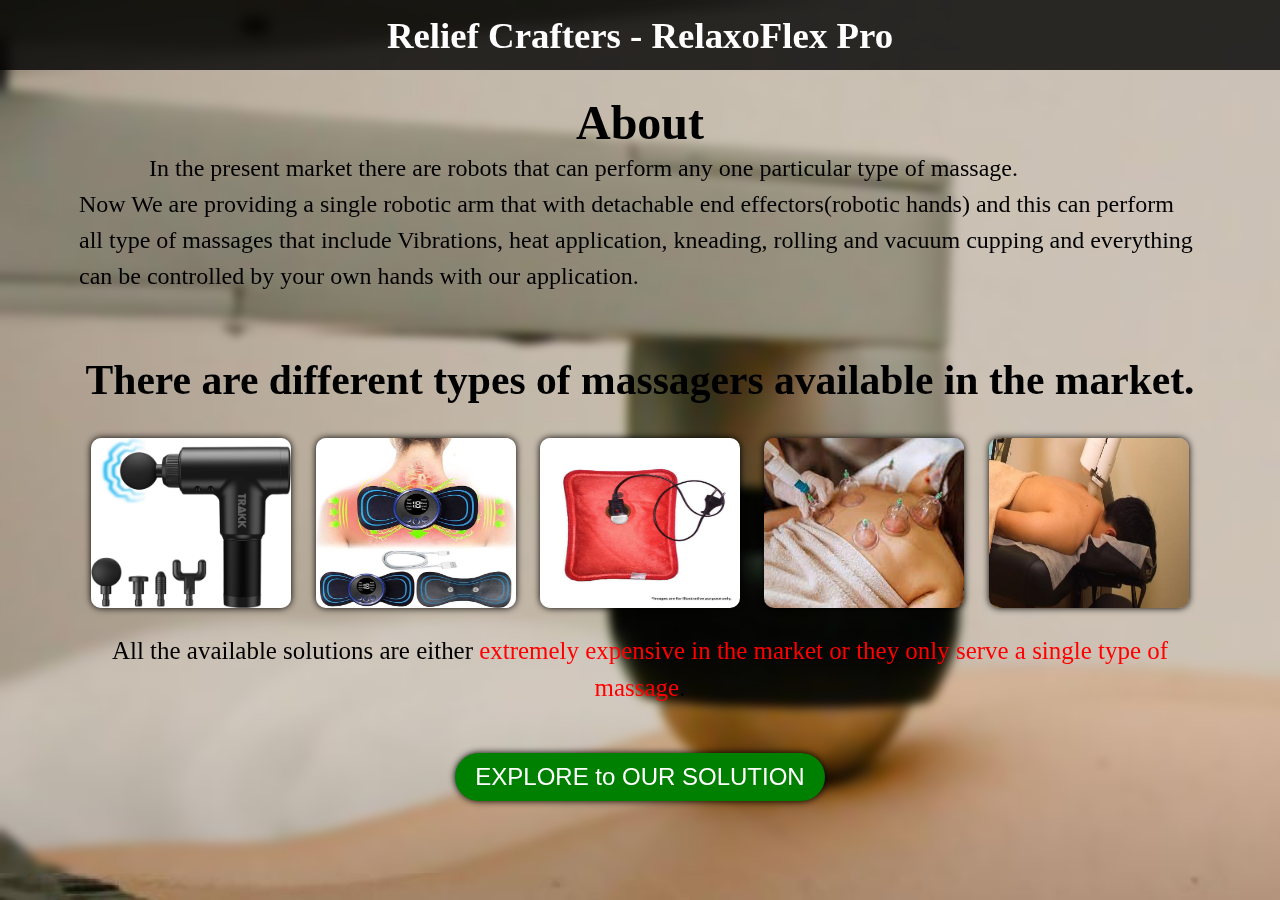
<file: index.html>
<!DOCTYPE html>
<html>
	<head>
		<title>Relief Crafters</title>
		<meta name="viewport" content="width=device-width,initial-scale=1.0">
		
		<style>
			*{
				margin:0px;
				padding:0px;
				box-sizing:border-box;
				
			}
			::-webkit-scrollbar{width:0px;}
			body::-webkit-scrollbar{width:0px;}
			body,html{width:100%;margin:0px;padding:0px;height:100%;}
			body{background:url("image1/c.jpg");background-size:cover;background-repeat:no-repeat;background-attachment:fixed;overflow-x:hidden;}
			#header{width:100%;min-height:70px;border:none;display:flex;flex-direction:row;align-items:center;justify-content:center;position:fixed;z-index:1;top:0px;left:0px;background:rgba(0,0,0,0.8);backdrop-filter:blur(6px);}
			#header li{list-style-type:none;font-size:230%;font-weight:700;color:white;}
			#con{width:100%;height:auto;display:flex;flex-direction:column;align-items:center;justify-content:flex-start;margin-top:70px;flex-wrap:wrap;border:none;position:absolute;left:50%;transform:translateX(-50%);backdrop-filter:blur(4px) brightness(100%);}
			#about{width:90%;height:auto;border:none;margin-top:15px;color:black;padding:10px 15px;font-size:150%;}
			#about p{line-height:1.5;}
			#types{width:90%;height:auto;border:none;margin-top:15px;padding:10px 15px;font-size:130%;}
			#types #images{width:100%;height:auto;border:none;display:flex;flex-direction:row;align-items:flex-start;justify-content:space-around;flex-wrap:wrap;}
			#types #images div{width:200px;height:170px;border:none;border-radius:10px;overflow:hidden;box-shadow:0px 0px 7px black;transition:0.25s;margin-top:10px;}
			#types #images div:hover{transform:scale(1.2,1.2);}
			#types #images div img{width:100%;height:100%;}
			#types p{line-height:1.5;font-size:120%;text-align:center;color:black;}
			#con button{background-color:green;padding:10px 20px;font-size:150%;border-radius:25px;border:none;outline:none;color:white;box-shadow:0px 0px 7px black;cursor:pointer;}
			#con button:hover{background-color:white;color:black;}
			
			@media only screen and (max-width:500px){
				body{background-image:url("a.jpg");}
				#header li{font-size:140%;}
				#con button{font-size:130%;}
				#types{font-size:100%;width:100%;}
				#types h1{font-size:150%;margin-top:-30px;}
				#types p{font-size:150%;}
				#about{width:100%;}
			}
		
			
		</style>
		
	</head>
	<body>
		<div id="header">
			<li>Relief Crafters - RelaxoFlex Pro</li>	
		</div>
		<div id="con">
			<div id="about">
				<h1 style="text-align:center;color:black;">About</h1>
				<p><span style="margin-left:70px;">In</span> the present market there are robots that can perform any one particular type of massage.<br>Now We are providing a single robotic arm that with detachable end effectors(robotic hands) and this can perform all type of massages that include Vibrations, heat application, kneading, rolling and vacuum cupping and everything can be controlled by your own hands with our application.</p>
				<br>
			</div>
			<div id="types">
				<h1 style="text-align:center;color:black;">There are different types of massagers available in the market.</h1><br>
				<div id="images">
					<div><img src="image/a.jpg"></div>
					<div><img src="image/b.jpeg"></div>
					<div><img src="image/c.jpg"></div>
					<div><img src="image/d.jpg"></div>
					<div><img src="image/e.jpg"></div>
				</div><br>
				<p>All the available solutions are  either <span style="color:red;">extremely expensive in the market or they only serve a single type of massage</span>.</p>
			</div><br><br>
			<button onclick="location.replace('solution.html')">EXPLORE to OUR SOLUTION</button>
			<br><br><br><br>
		</div>
		
		
		
	</body>
</html>
</file>
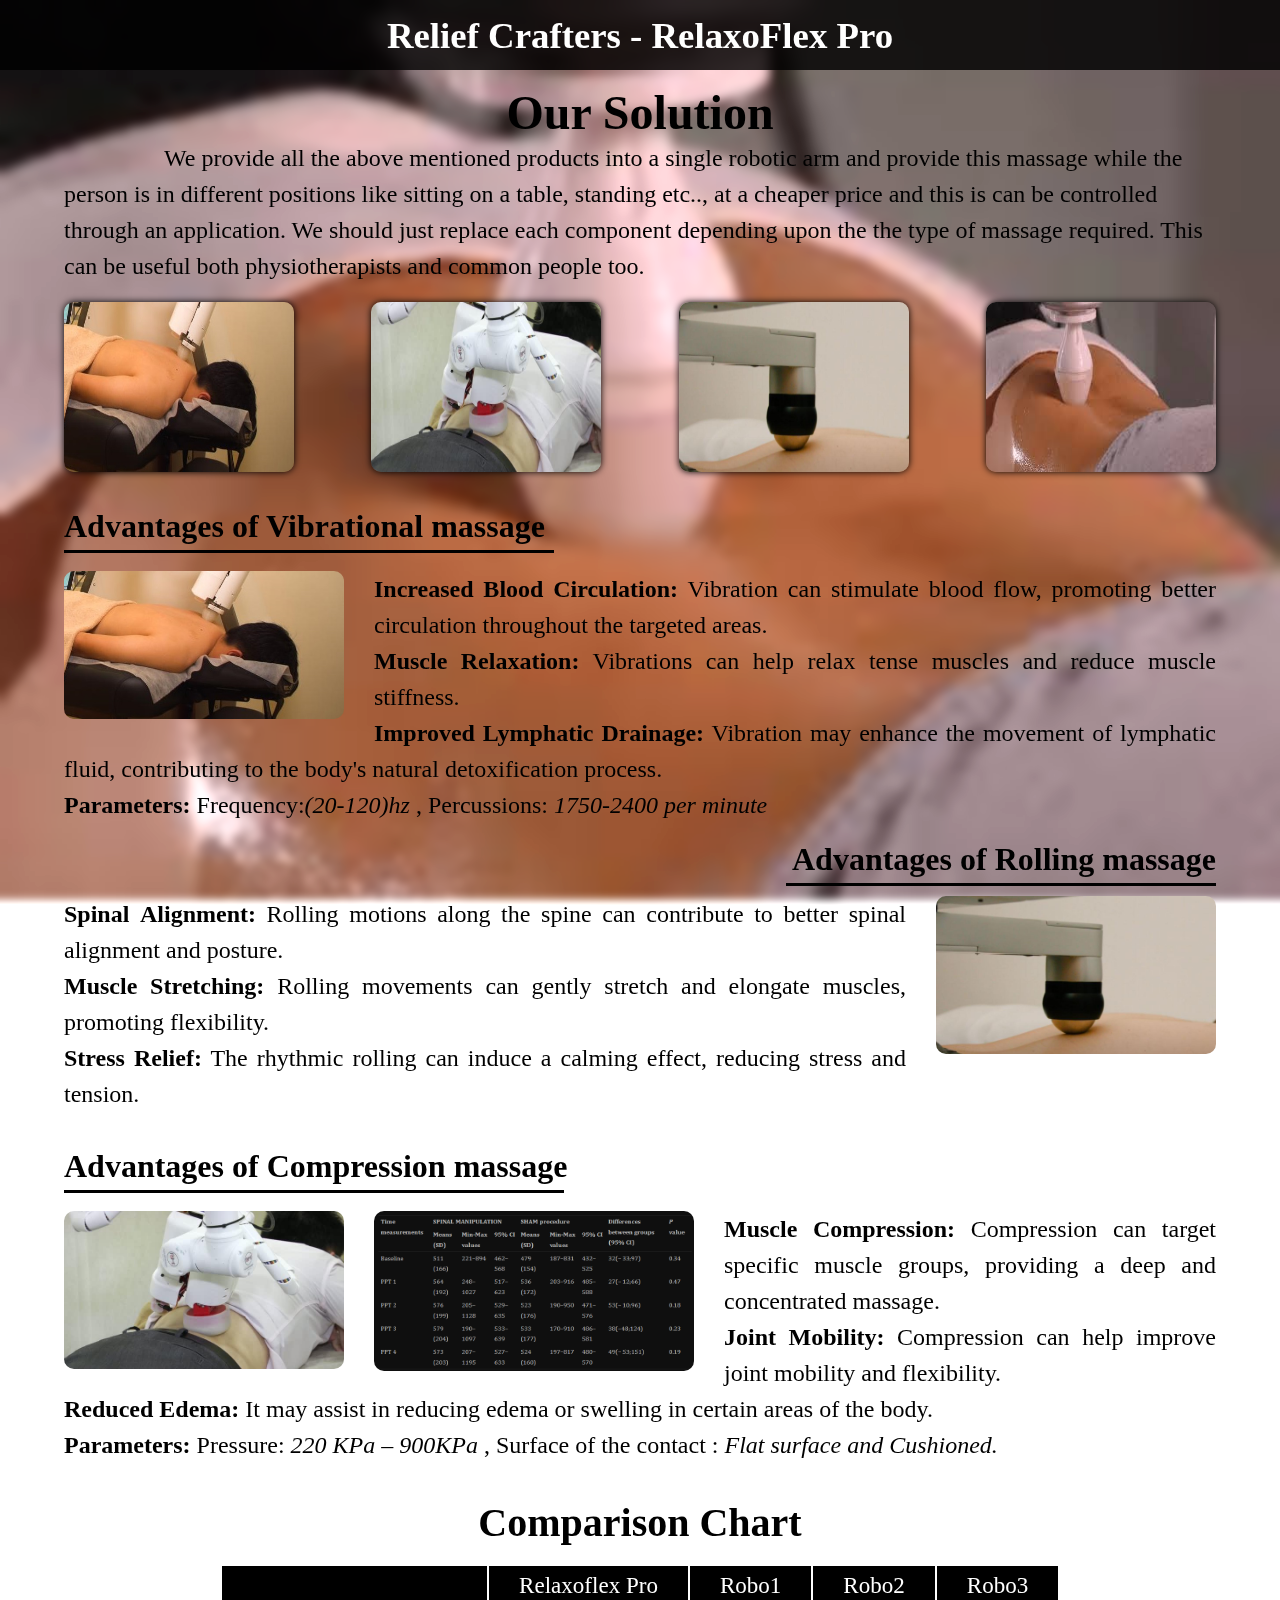
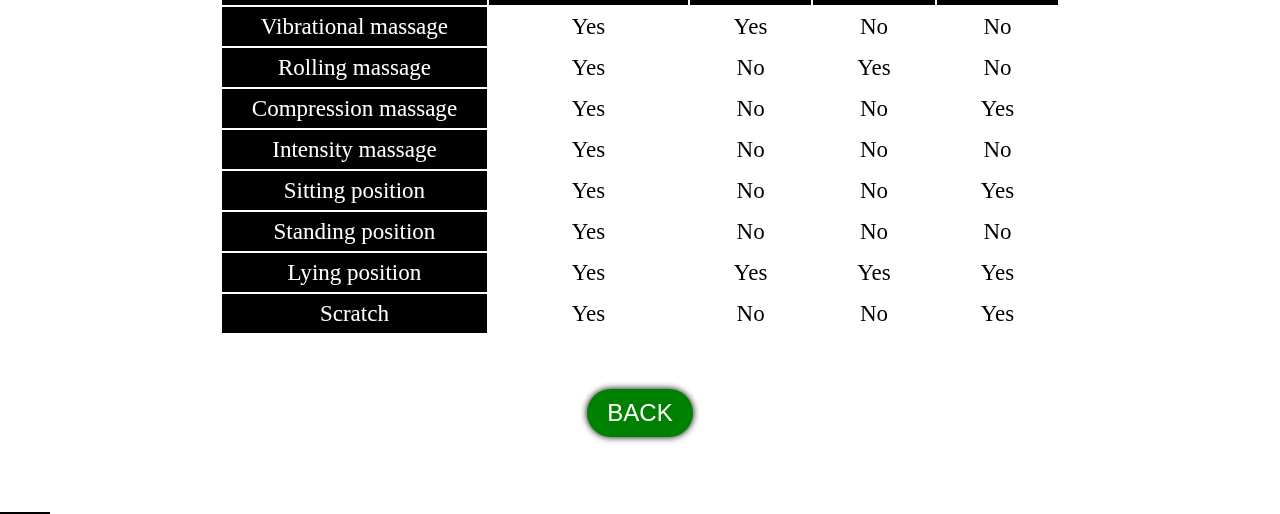
<file: solution.html>
<!DOCTYPE html>
<html>
	<head>
		<title>Solution</title>
		<meta name="viewport" content="width=device-width,initial-scale=1.0">
		<link rel="stylesheet" media="screen and (min-width:400px)" href="css1.css">
		<link rel="stylesheet" media="screen and (max-width:500px)" href="css2.css">
	</head>
	<body>
		<div id="header">
			<li>Relief Crafters - RelaxoFlex Pro</li>	
		</div>
		<div id="con">
			<div id="solution">
				<h1 style="text-align:center;">Our Solution</h1>
				<p>We provide all the above mentioned products into a single robotic arm and  provide this massage while the person is in different positions like sitting on a table, standing etc.., at a cheaper price and this is can be controlled through an application.
We should just replace each component depending upon the the type of massage required.
This can be useful both physiotherapists and common people too.</p>
			
			</div><br>
			<div id="image">
				<div><img src="image1/d.jpg"></div>
				<div><img src="image1/a.jpg"></div>
				<div><img src="image1/c.jpg"></div>
				<div><img src="image1/b.jpg"></div>
			</div><br><br>
			<div class="block1">
				<h1>Advantages of Vibrational massage</h1>
				<hr style="width:490px;"><br>
				<img src="image1/d.jpg" style="float:left;margin-right:30px;">
				<p><b>Increased Blood Circulation:</b> Vibration can stimulate blood flow, promoting better circulation throughout the targeted areas.</p>
<p><b>Muscle Relaxation:</b> Vibrations can help relax tense muscles and reduce muscle stiffness.</p>
<p><b>Improved Lymphatic Drainage:</b> Vibration may enhance the movement of lymphatic fluid, contributing to the body's natural detoxification process.</p>
<p><b>Parameters:</b> Frequency:<i>(20-120)hz</i> , Percussions: <i>1750-2400 per minute</i></p>
			</div><br>
			<div class="block1">
				<h1 style="text-align:right;">Advantages of Rolling massage</h1>
				<hr style="width:430px;float:right;"><br>
				<img src="image1/c.jpg" style="float:right;margin-left:30px;">
				<p><b>Spinal&nbspAlignment:</b> Rolling motions along the spine can contribute to better spinal alignment and posture.</p>
<p><b>Muscle Stretching:</b> Rolling movements can gently stretch and elongate muscles, promoting flexibility.</p>
<p><b>Stress Relief:</b> The rhythmic rolling can induce a calming effect, reducing stress and tension.</p>
			</div><br><br>
			<div class="block1">
				<h1>Advantages of Compression massage</h1>
				<hr style="width:500px;"><br>
				<img src="image1/a.jpg" style="float:left;margin-right:30px;">
				<img src="image1/e.png" id="valimg" style="float:left;margin-right:30px;width:320px;">
				<p><b>Muscle Compression:</b> Compression can target specific muscle groups, providing a deep and concentrated massage.</p>
<p><b>Joint Mobility:</b> Compression can help improve joint mobility and flexibility.</p>
<p><b>Reduced Edema:</b> It may assist in reducing edema or swelling in certain areas of the body.</p>
<p><b>Parameters: </b>Pressure: <i>220 KPa – 900KPa</i> , Surface of the contact : <i>Flat surface and Cushioned.</i></p>
			</div><br><br>
			<h1 style="font-size:40px;">Comparison Chart</h1><br>
			<div id="tab">
			</div>
			<br></br><br>
			<button onclick="location.replace('index.html')">BACK</button>
			<br></br><br></br>
		</div>
	</body>
	
	
	<script>
		table=[
				["","Relaxoflex Pro","Robo1","Robo2","Robo3"],
				["Vibrational massage","Yes","Yes","No","No"],
				["Rolling massage","Yes","No","Yes","No"],
				["Compression massage","Yes","No","No","Yes"],
				["Intensity massage","Yes","No","No","No"],
				["Sitting position","Yes","No","No","Yes"],
				["Standing position","Yes","No","No","No"],
				["Lying position","Yes","Yes","Yes","Yes"],
				["Scratch","Yes","No","No","Yes"]
			];
		text="<table>";
		var i,j;
		for(i=0;i<table.length;i++){
			text+="<tr>";
			for(j=0;j<table[i].length;j++){
				text+="<td>"+table[i][j]+"</td>";
			}
			text+="</tr>";
		}
		text+="</table>";
		document.getElementById("tab").innerHTML=text;
	
	</script>
	
	
	
</html>
</file>
<file: css1.css>
*{
	margin:0px;
	padding:0px;
	box-sizing:border-box;	
}
::-webkit-scrollbar{width:0px;}
body::-webkit-scrollbar{width:0px;}
body,html{width:100%;height:100%;margin:0px;}
body{background:url("image1/b.jpg");background-size:cover;background-repeat:no-repeat;background-attachment:fixed;}
#header{width:100%;min-height:70px;border:none;display:flex;flex-direction:row;align-items:center;justify-content:center;position:fixed;z-index:1;top:0px;background:rgba(0,0,0,0.8);backdrop-filter:blur(6px);}
#header li{list-style-type:none;font-size:230%;font-weight:700;color:white;}
#con{width:100%;height:auto;display:flex;flex-direction:column;align-items:center;justify-content:flex-start;margin-top:70px;flex-wrap:wrap;border:none;position:absolute;left:50%;transform:translateX(-50%);backdrop-filter:blur(4px) brightness(110%);}
#solution{width:90%;height:auto;font-size:150%;margin-top:15px;border:none;color:black;}
#solution p{line-height:1.5;text-indent:100px;}
#con #image{width:90%;height:auto;display:flex;flex-direction:row;align-items:flex-start;justify-content:space-between;}
#con #image div{width:230px;height:170px;border:none;border-radius:10px;overflow:hidden;box-shadow:0px 0px 7px black;transition:0.20s;}
#con #image div img{width:100%;height:100%;}
#con #image div:hover{transform:scale(1.1,1.1);}
#con .block1{width:90%;height:auto;}
#con .block1 h1{color:black;}
#con .block1 h1::before{content:"";position:absolute;bottom:-5px;left:0px;width:50px;height:2px;background-color:black;}
/*#con .block1 h1::before:hover{width:100%;}*/
#con .block1 hr{height:3px;background-color:black;border:none;margin-top:5px;}
#con .block1 img{border-radius:10px;width:280px;transition:0.2s;}
#con .block1 img:hover{transform:scale(1.1,1.1);}
#con .block1 p{line-height:1.5;font-size:150%;text-align:justify;}
#valimg:hover{transform:scale(2,2) !important;}
#tab{width:auto;height:auto;}
#tab table{border-collapse:;}
#tab tr:nth-child(even){background-color:white;}
#tab tr:nth-child(odd){background-color:rgba(255,255,255,0.7);}
#tab tr,td{border:none;text-align:center;padding:6px 30px;font-size:120%;transition:0.15s;}
#tab tr td:first-child,#tab tr:first-child{background-color:rgba(0,0,0,1);color:white;}
#tab tr:hover{transform:scale(1,1.1);}
			
			#con button{background-color:green;font-size:150%;border-radius:25px;border:none;outline:none;color:white;box-shadow:0px 0px 7px black;cursor:pointer;padding:10px 20px;}
#con button:hover{background-color:white;color:black;}
</file>
<file: css2.css>
*{
	margin:0px;
	padding:0px;
	box-sizing:border-box;	
}
::-webkit-scrollbar{width:0px;}
body::-webkit-scrollbar{width:0px;}
body,html{width:100%;height:100%;margin:0px;padding:0px;overflow-x:hidden;}
body{background:url("b.jpg");background-size:cover;background-repeat:no-repeat;background-attachment:fixed;overflow-x:hidden;}
#header{width:100%;min-height:70px;border:none;display:flex;flex-direction:row;align-items:center;justify-content:center;position:fixed;z-index:1;top:0px;left:0px;background:rgba(0,0,0,0.8);backdrop-filter:blur(6px);}
#header li{list-style-type:none;font-size:130%;font-weight:700;color:white;}
#con{width:100%;height:auto;display:flex;flex-direction:column;align-items:center;justify-content:flex-start;margin-top:70px;flex-wrap:wrap;border:none;position:absolute;backdrop-filter:blur(4px) brightness(110%);}
#solution{width:100%;height:auto;font-size:130%;margin-top:15px;border:none;color:black;padding:0px 10px;}
#solution p{line-height:1.3;text-indent:50px;text-align:justify;margin-top:10px;}
#con #image{width:100%;height:auto;display:flex;flex-direction:column;align-items:center;justify-content:space-between;}
#con #image div{width:230px;height:170px;border:none;border-radius:10px;overflow:hidden;box-shadow:0px 0px 7px black;transition:0.20s;margin-top:10px;}
#con #image div img{width:100%;height:100%;}
#con #image div:hover{transform:scale(1.1,1.1);}
#con .block1{width:95%;height:auto;box-sizing:border-box;overflow-x:hidden;}
#con .block1 h1{color:black;font-size:140%;}
#con .block1 h1::before{content:"";position:absolute;bottom:-5px;left:0px;width:50px;height:2px;background-color:black;}
/*#con .block1 h1::before:hover{width:100%;}*/
#con .block1 hr{height:3px;background-color:black;border:none;margin-top:5px;}
#con .block1 img{border-radius:10px;width:280px;transition:0.2s;margin-bottom:10px;}
#con .block1 img:hover{transform:scale(1.1,1.1);}
#con .block1 p{line-height:1.3;font-size:130%;text-align:justify;clear:left;}
#valimg:hover{transform:scale(2,2) !important;}
#tab{width:100%;height:auto;overflow:auto;}
#tab table{border-collapse:;}
#tab tr:nth-child(even){background-color:white;}
#tab tr:nth-child(odd){background-color:rgba(255,255,255,0.7);}
#tab tr,td{border:none;text-align:center;padding:6px 5px;font-size:100%;transition:0.15s;}
#tab tr td:first-child,#tab tr:first-child{background-color:rgba(0,0,0,1);color:white;}
#tab tr:hover{transform:scale(1,1.1);}
			
			#con button{background-color:green;font-size:150%;border-radius:25px;border:none;outline:none;color:white;box-shadow:0px 0px 7px black;cursor:pointer;padding:10px 20px;}
#con button:hover{background-color:white;color:black;}
</file>
